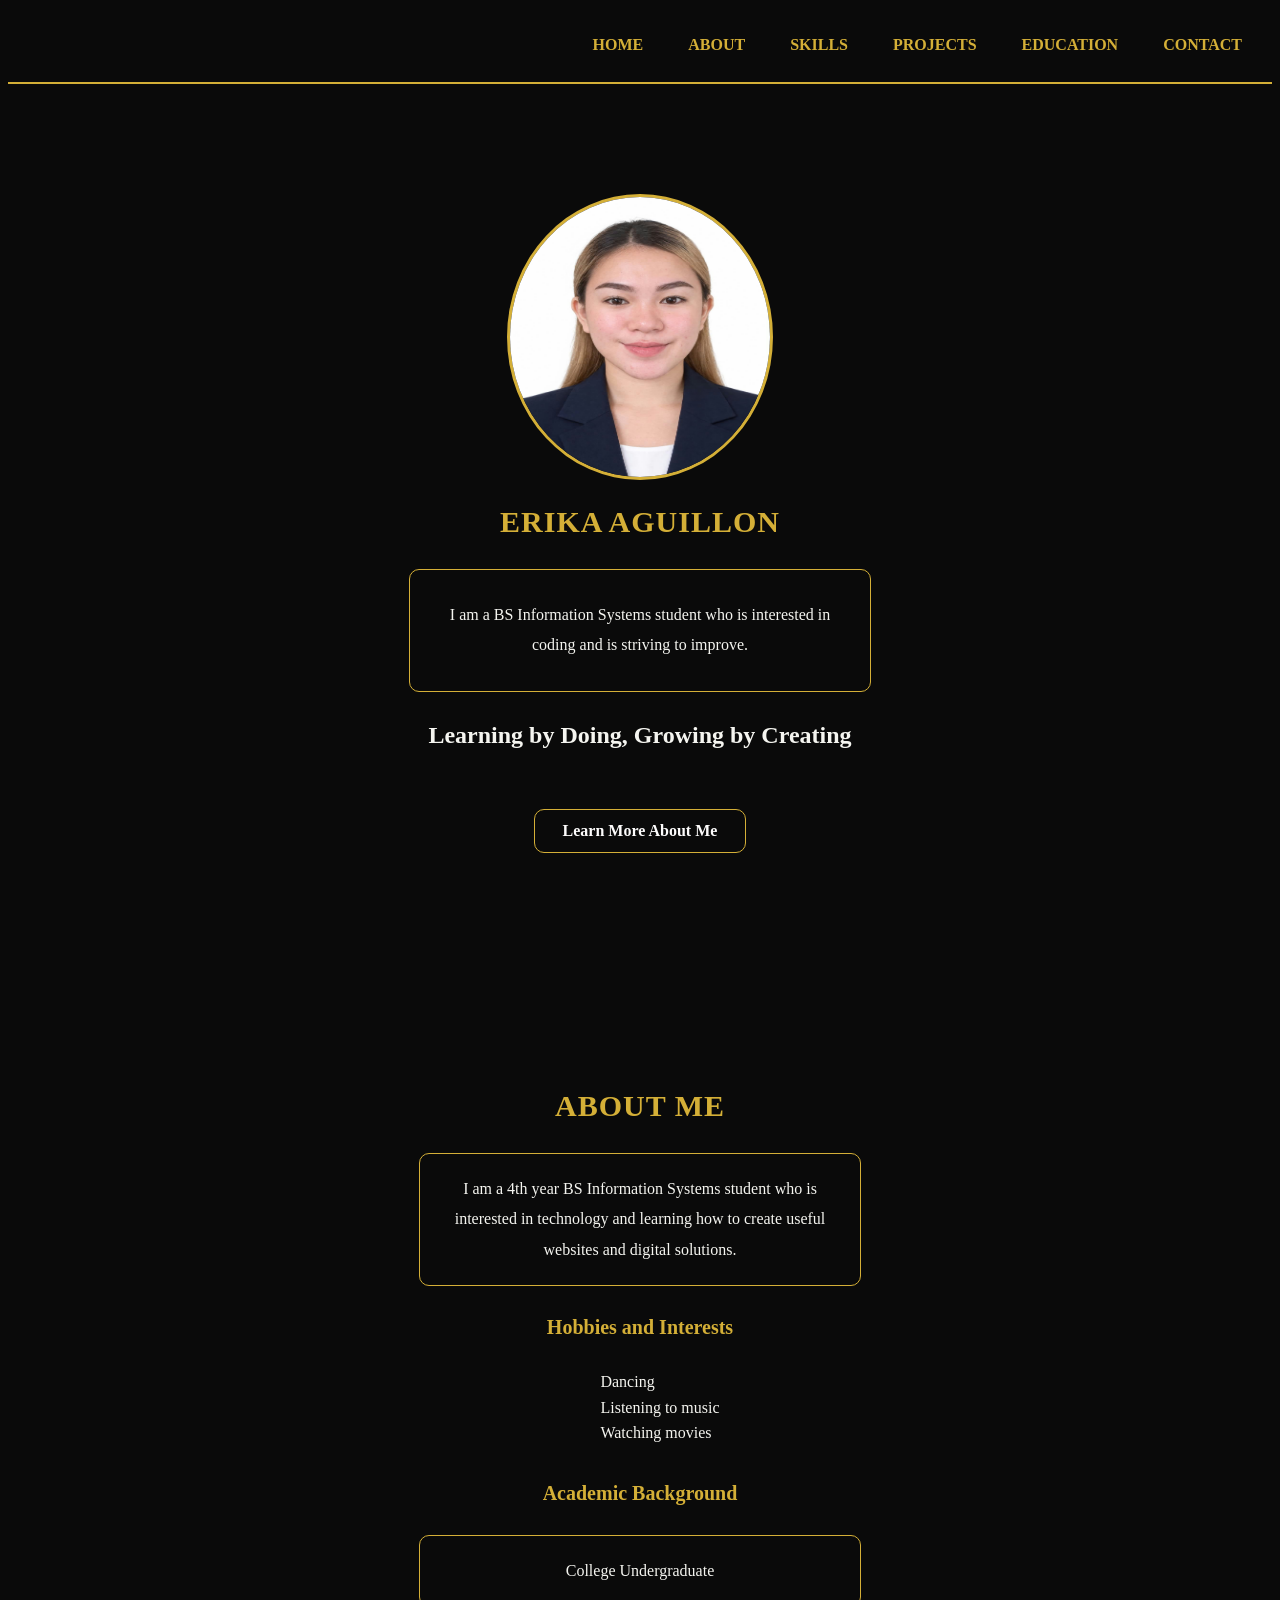
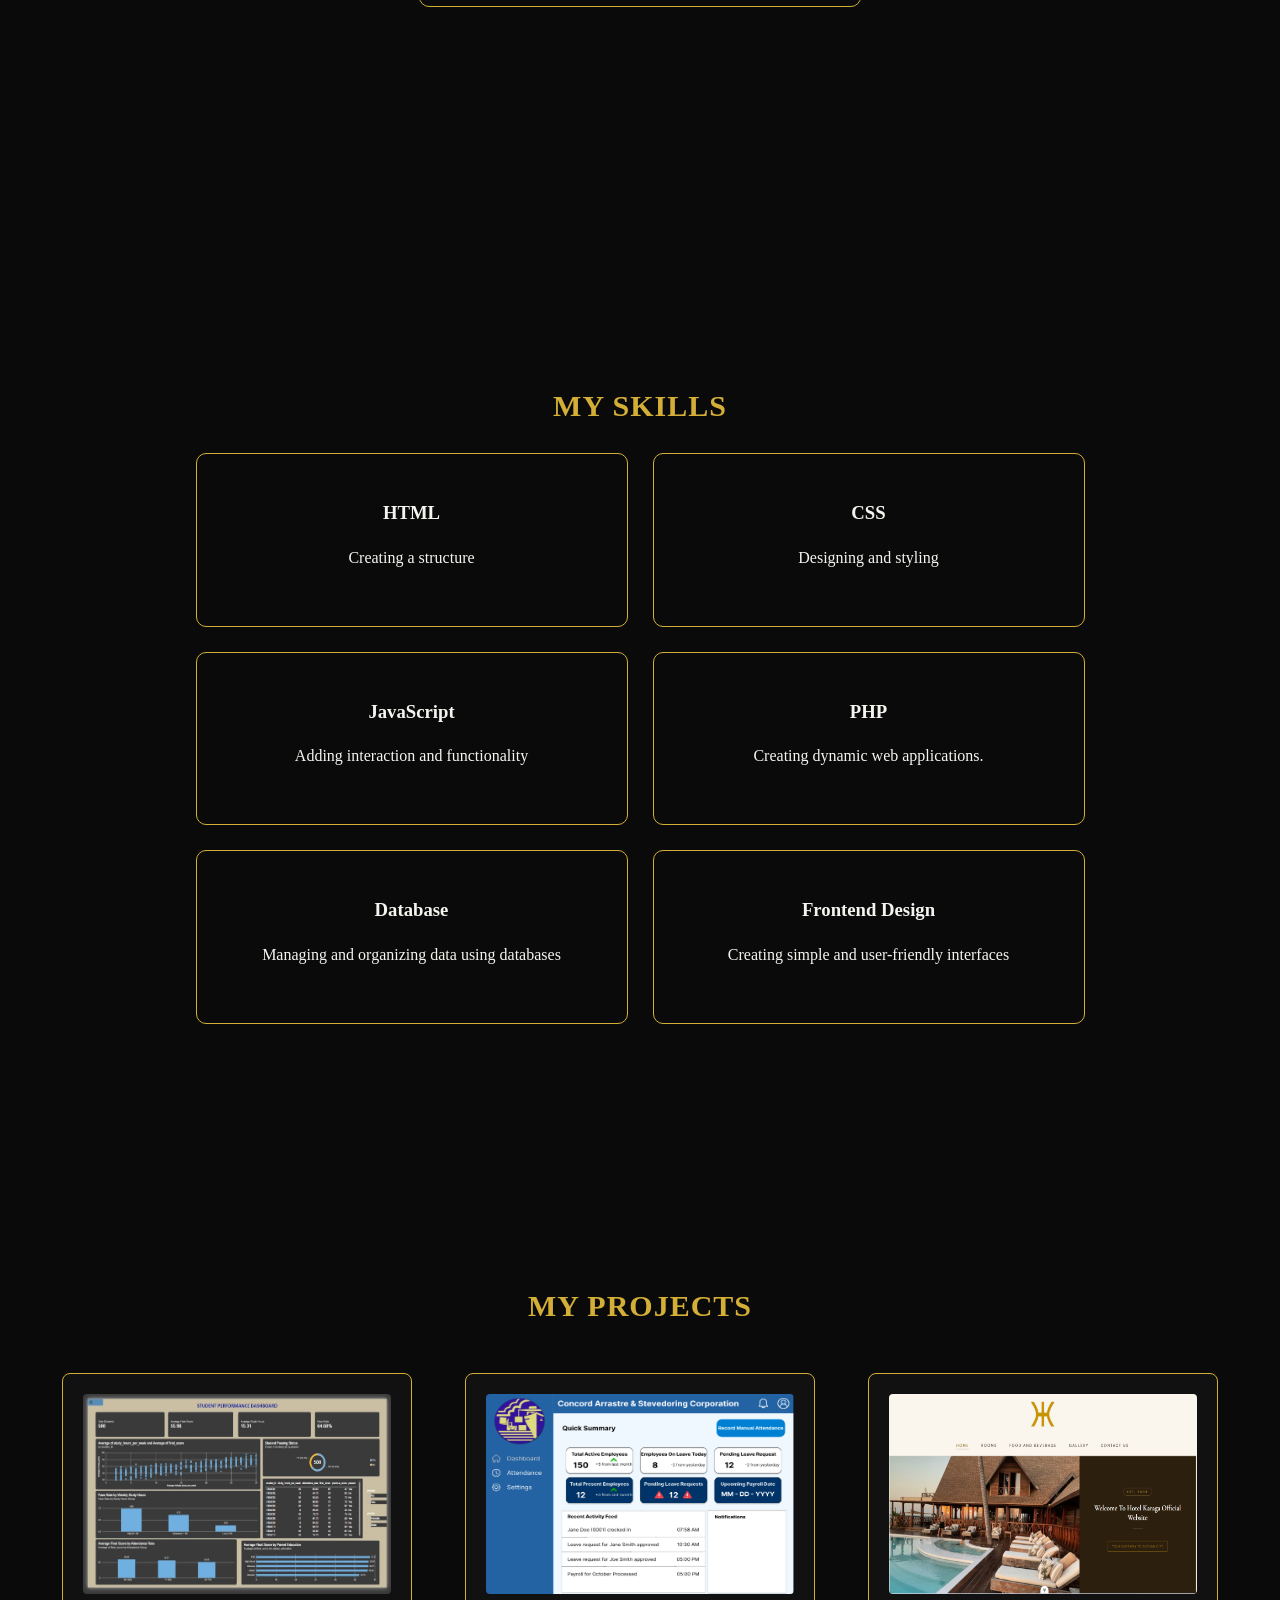
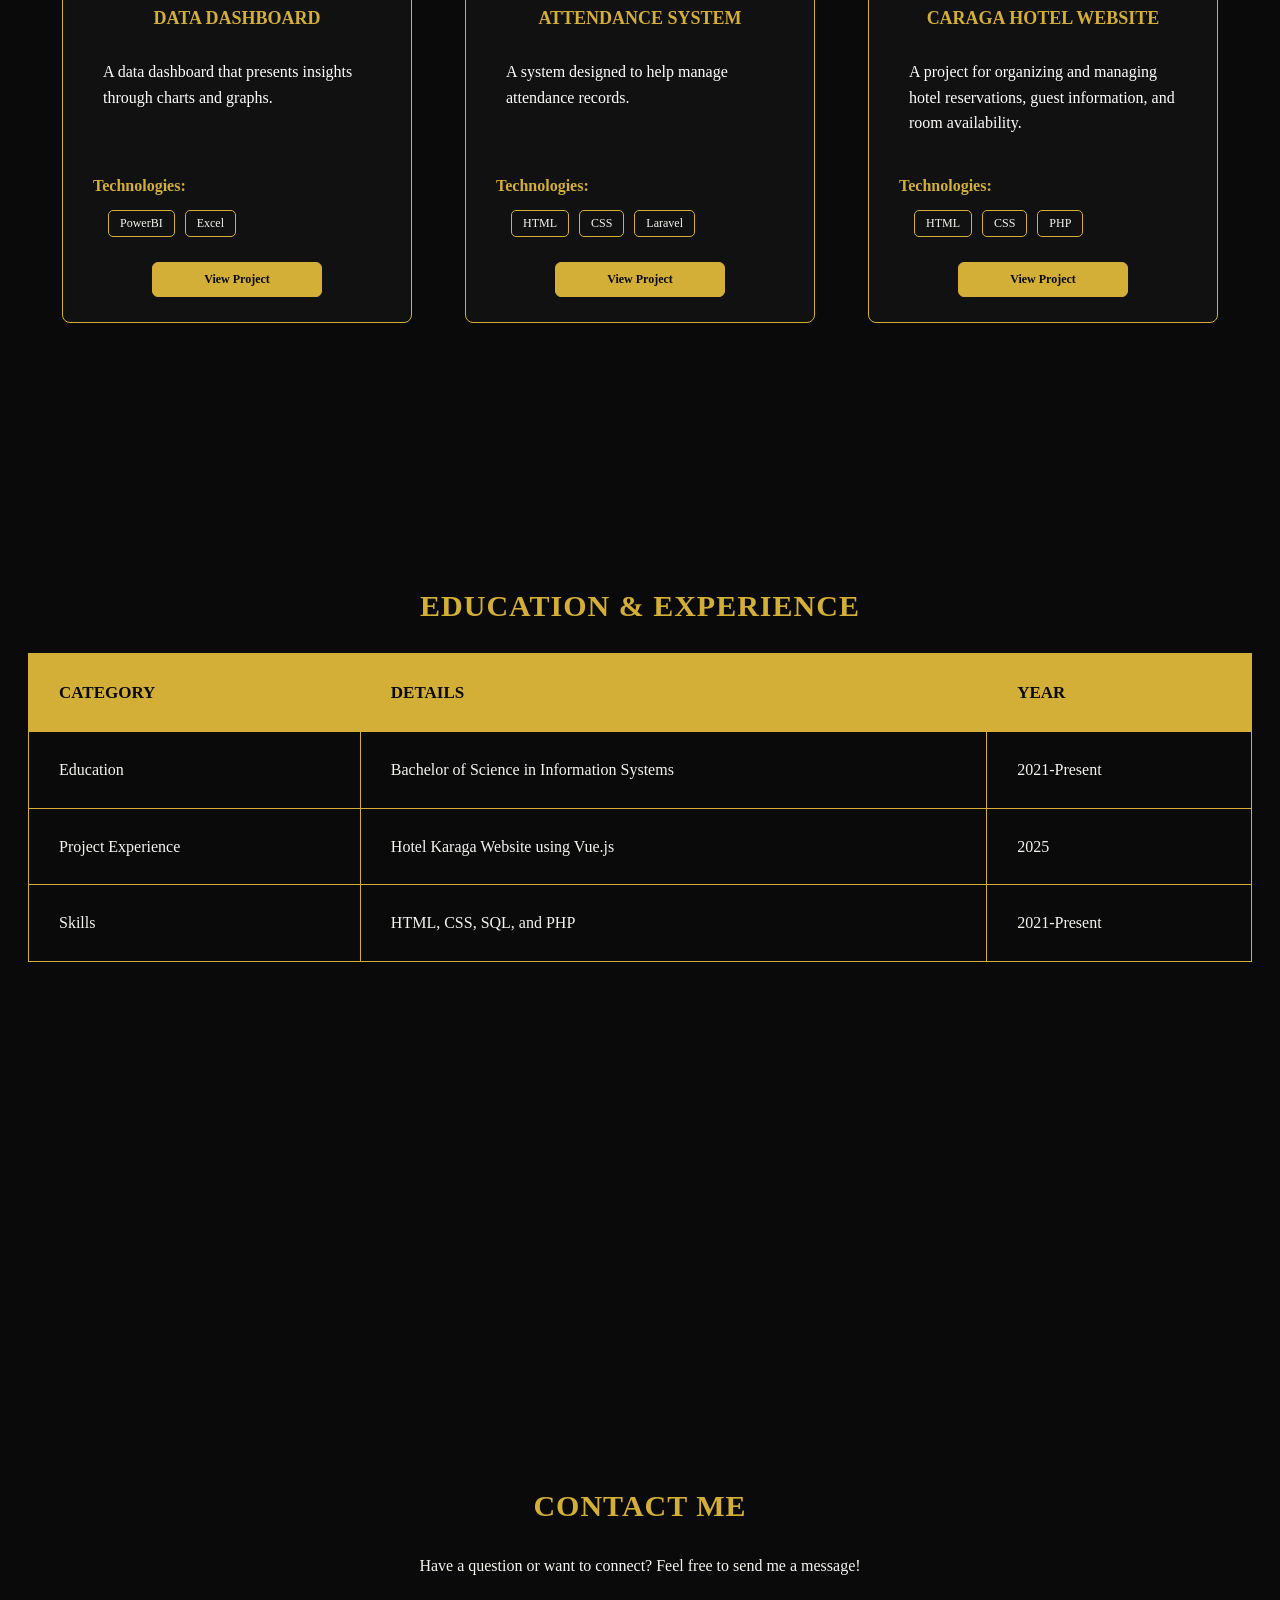
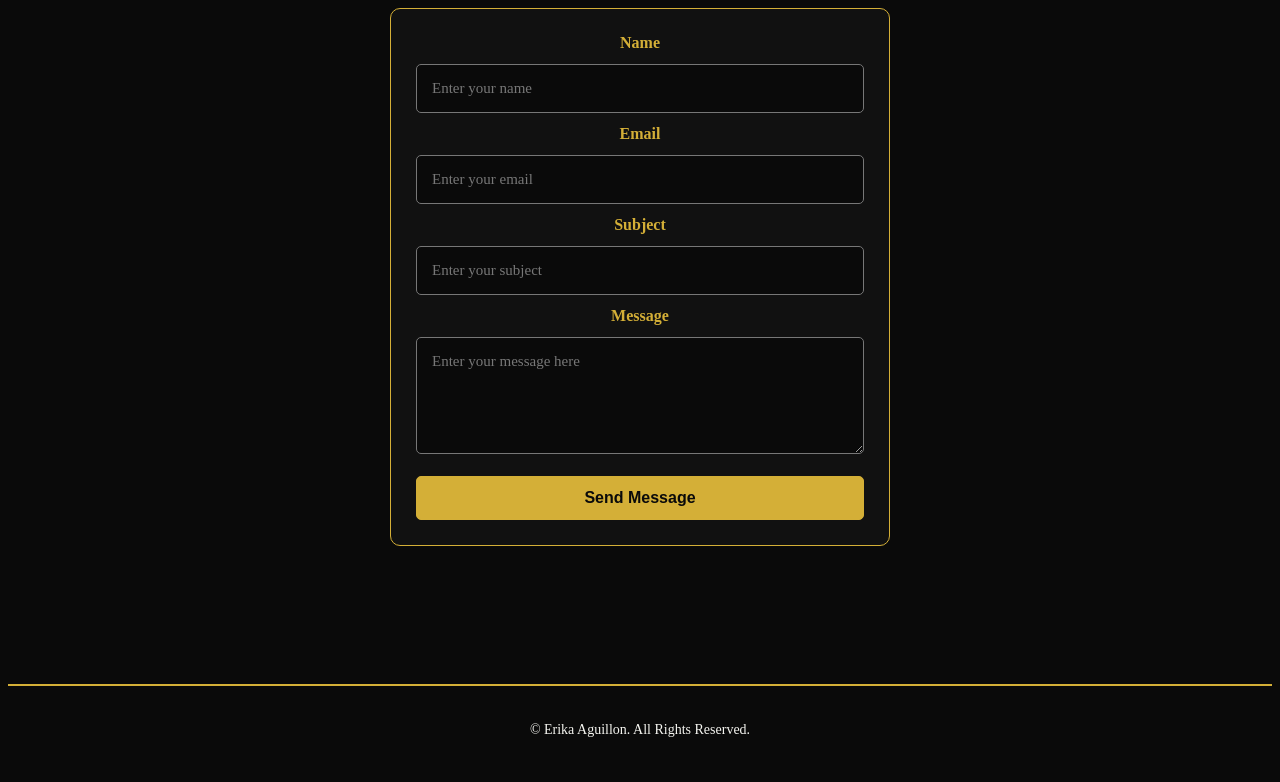
<file: index.html>
<!DOCTYPE html>
<html lang="en">

<head>
    <meta charset="UTF-8">
    <meta name="viewport" content="width=device-width, initial-scale=1.0">

    <title>Rika - Portfolio</title>

    <link rel="stylesheet" href="css/style.css">
</head>

<nav class="navbar">
    <a href="#home">Home</a>
    <a href="#about">About</a>
    <a href="#skills">Skills</a>
    <a href="#projects">Projects</a>
    <a href="#education">Education</a>
    <a href="#contact">Contact</a>
</nav>

<body>

    <!-- HOME SECTION -->
    <section class="intro" id="home">

        <img src="images/profile.jpg" alt="Erika Aguillon">

        <h1>Erika Aguillon</h1>

        <p>
            I am a BS Information Systems student who is interested
            in coding and is striving to improve.
        </p>

        <h2>Learning by Doing, Growing by Creating</h2>

        <a href="#about" class="button">Learn More About Me</a>

    </section>


    <!-- ABOUT ME SECTION -->
    <section id="about">

        <h2>About Me</h2>

        <p>
            I am a 4th year BS Information Systems student who is interested
            in technology and learning how to create useful websites
            and digital solutions.
        </p>

        <h3>Hobbies and Interests</h3>

        <ul>
            <li>Dancing</li>
            <li>Listening to music</li>
            <li>Watching movies</li>
        </ul>

        <h3>Academic Background</h3>

        <p>
            College Undergraduate
        </p>

    </section>


    <!-- SKILLS SECTION -->
    <section id="skills">

        <h2>My Skills</h2>

        <div class="skills-container">

            <div class="skill-card">
                <h3>HTML</h3>
                <p>Creating a structure</p>
            </div>

            <div class="skill-card">
                <h3>CSS</h3>
                <p>Designing and styling</p>
            </div>

            <div class="skill-card">
                <h3>JavaScript</h3>
                <p>Adding interaction and functionality</p>
            </div>

            <div class="skill-card">
                <h3>PHP</h3>
                <p>Creating dynamic web applications.</p>
            </div>

            <div class="skill-card">
                <h3>Database</h3>
                <p>Managing and organizing data using databases</p>
            </div>

            <div class="skill-card">
                <h3>Frontend Design</h3>
                <p>Creating simple and user-friendly interfaces</p>
            </div>

        </div>

    </section>

</body>

</html>



<!-- Projects Section -->
<section id="projects">

    <h2>My Projects</h2>

    <div class="projects-container">

        <!-- Project 1 -->
        <div class="project-card">
            <img src="images/Project 1.jpg" alt="Personal Portfolio">

            <h3>Data Dashboard</h3>

            <p>A data dashboard that presents insights through charts and graphs.</p>

            <div class="project-technologies">
                <strong>Technologies:</strong>
                <ul class="tech-list">
                    <li>PowerBI</li>
                    <li>Excel</li>
                </ul>
            </div>

            <a href="#"
               target="_blank"
               class="project-button">View Project</a>
        </div>

        <!-- Project 2 -->
        <div class="project-card">
            <img src="images/Project 2.png" alt="Attendance System">

            <h3>Attendance System</h3>

            <p>A system designed to help manage attendance records.</p>

            <div class="project-technologies">
                <strong>Technologies:</strong>
                <ul class="tech-list">
                    <li>HTML</li>
                    <li>CSS</li>
                    <li>Laravel</li>
                </ul>
            </div>

            <a href="#"
               target="_blank"
               class="project-button">View Project</a>
        </div>

        <!-- Project 3 -->
        <div class="project-card">
            <img src="images/Project 3.png" alt="Student Information System">

            <h3>Caraga Hotel Website</h3>

            <p>A project for organizing and managing hotel reservations, guest information, and room availability.</p>

            <div class="project-technologies">
                <strong>Technologies:</strong>
                <ul class="tech-list">
                    <li>HTML</li>
                    <li>CSS</li>
                    <li>PHP</li>
                </ul>
            </div>

            <a href="#"
               target="_blank"
               class="project-button">View Project</a>
        </div>

    </div>
</section>

<!-- Education and Experience Section -->
<section id="education">

    <h2>Education & Experience</h2>

    <div class="table-container">
        <table>

            <thead>
                <tr>
                    <th>Category</th>
                    <th>Details</th>
                    <th>Year</th>
                </tr>
            </thead>

            <tbody>
                <tr>
                    <td>Education</td>
                    <td>Bachelor of Science in Information Systems</td>
                    <td>2021-Present</td>
                </tr>

                <tr>
                    <td>Project Experience</td>
                    <td>Hotel Karaga Website using Vue.js</td>
                    <td>2025</td>
                </tr>

                <tr>
                    <td>Skills</td>
                    <td>HTML, CSS, SQL, and PHP </td>
                    <td>2021-Present</td>
                </tr>
            </tbody>

        </table>
    </div>

</section>

<!-- Contact Section -->
<section id="contact">
    <h2>Contact Me</h2>

    <p>Have a question or want to connect? Feel free to send me a message!</p>

    <form class="contact-form">

        <label for="name">Name</label>
        <input type="text" id="name" name="name"
               placeholder="Enter your name" required>

        <label for="email">Email</label>
        <input type="email" id="email" name="email"
               placeholder="Enter your email" required>

        <label for="subject">Subject</label>
        <input type="text" id="subject" name="subject"
               placeholder="Enter your subject" required>

        <label for="message">Message</label>
        <textarea id="message" name="message" rows="5"
                  placeholder="Enter your message here"
                  required></textarea>

        <button type="submit">Send Message</button>

    </form>
</section>


<!-- Footer -->
<footer class="footer">
    <p>&copy; Erika Aguillon. All Rights Reserved.</p> 
</footer>
</file>
<file: css/style.css>
/* HOME SECTION*/

body {
    font-family: Georgia;
    text-align: center;
    background-color: #0a0a0a;
    color: #f5f5f0;
}

.intro {
    height: 100vh;
    padding: 80px 20px;
    box-sizing: border-box;
}

.intro img {
    display: block;
    margin: 30px auto 0;
    width: 260px;
    height: 280px;
    border-radius:50%;
    object-fit:fill;
    border: 3px solid #d4af37;
}

.intro h1 {
    margin-bottom: 30px;
    color: #d4af37;
    font-size: 30px;
    letter-spacing: 1px;
    text-transform: uppercase;
}

.intro a {
    margin-top: 40px;
    text-decoration: none;
}

.intro p {
    width: 400px;
    margin: 30px auto;
    line-height: 1.9;
    padding: 30px;
    border-radius: 10px;
    color: #f5f5f0;
    border: 1px solid #d4af37;

}

.button {
    display: inline-block;
    margin-top: 20px;
    padding: 12px 28px;
    color: #fdfcfc;
    font-weight: bold;
    border-radius: 10px;
    border: 1px solid #d4af37;
}



/* ABOUT ME SECTION */

#about {
    min-height: 100vh;
    padding: 80px 20px;
    box-sizing: border-box;
}

#about h2 {
     margin-bottom: 30px;
    color: #d4af37;
    font-size: 30px;
    letter-spacing: 1px;
    text-transform: uppercase;
}

#about h3 {
    font-size: 20px;
    margin-bottom: 10px;
    color: #d4af37;
}

#about p {
    width: 400px;
    margin: 30px auto;
    line-height: 1.9;
    padding: 20px;
    color: #f5f5f0;
    border-radius: 10px;
    border: 1px solid #d4af37;
}

#about ul {
    margin-top: 20px;
    line-height: 1.6;
    display: inline-block;
    text-align: left;
    list-style: none;
    color: #f5f5f0;
}


/* sKILLS SECTION*/

#skills {
    min-height: 100vh;
    padding: 80px 20px;
    box-sizing: border-box;
}

#skills h2 {
    margin-bottom: 30px;
    color: #d4af37;
    font-size: 30px;
    letter-spacing: 1px;
    text-transform: uppercase;
}

.skills-container {
    display: grid;
    grid-template-columns: repeat(3, 1fr);
    grid-template-rows: repeat(2, auto);gap: 30px;
    line-height: 1.5;
    margin: auto;
    justify-items: center;
}

.skill-card {
    margin-top: 0;
    width: 200px;
    padding: 40px;
    border-radius: 10px;
    border: 1px solid #d4af37;
}

.skill-card h3 {
    margin-top: 5px;
}




/* Projects Section */
#projects {
    min-height: 100vh;
    padding: 80px 20px;
    box-sizing: border-box;
}

#projects h2 {
     margin-bottom: 30px;
    color: #d4af37;
    font-size: 30px;
    letter-spacing: 1px;
    text-transform: uppercase;
}

.projects-container {
    display: flex;
    flex-wrap: wrap;
    justify-content: center;
    align-items: stretch;
    gap: 30px;
    width: 100%;
    max-width: 1400px;
    padding: 20px;
    margin: 0 auto;
    box-sizing: border-box;
}

.project-card {
    display: flex;
    flex-direction: column;
    flex: 1 1 300px;
    margin: auto;
    max-width: 400px;
    min-height: 550px;
    padding: 20px;
    background-color: #111111;
    border: 1px solid #d4af37;
    border-radius: 8px;
    box-sizing: border-box;
    overflow: hidden;
}
.project-card img {
    width: 100%;
    height: 200px;
    object-fit: fill;
    display: block;
    border-radius: 4px;
}

.project-card h3 {
    color: #d4af37;
    text-align: center;
    text-transform: uppercase;
    font-size: 18px;
    line-height: 1.4;
    margin: 12px 0 8px;
}

.project-card p {
    color: #fffefd;
    font-size: 16px;
    line-height: 1.6;
    text-align: left;
    padding: 5px;
    margin: 15px;
    flex-grow: 1;
}

.project-technologies {
    color: #d4af37;
    font-size: medium;
    text-align: left;
    margin: 10px;
}

.project-card ul.tech-list {
    display: flex;
    flex-wrap: wrap;
    gap: 10px;
    list-style: none;
    padding: 15px;
    margin: auto;
}
.project-card ul.tech-list li {
    padding: 5px 11px;
    border: 1px solid #d4af37;
    border-radius: 5px;
    color: #f5f5f0;
    font-size: 12px;
}

.project-button {
    display: block;
    width: 150px;
    margin: 15px auto 5px;
    margin-top: auto;
    padding: 9px;
    background-color: #d4af37;
    border: 1px solid #d4af37;
    border-radius: 6px;
    color: #0a0a0a;
    font-size: 12px;
    font-weight: bold;
    text-align: center;
    text-decoration: none;
}

#education {
    min-height: 100vh;
    padding: 80px 20px;
    box-sizing: border-box;
}

#education h2 {
    margin-bottom: 30px;
    color: #d4af37;
    font-size: 30px;
    letter-spacing: 1px;
    text-transform: uppercase;
}

.table-container {
    width: 100%;
    max-width: 1400px;
    margin: 0 auto;
    overflow-x: auto;
    box-sizing: border-box;
}

#education table {
    width: 100%;
    min-width: 700px;
    border-collapse: collapse;
    border-spacing: 0;
    color: #f5f5f0;

}

#education th,
#education td {
    border: 1px solid #d4af37;
    padding: 25px 30px;
    text-align: left;
    font-size: 16px;
    line-height: 1.6;
}

#education th {
    background-color: #d4af37;
    text-transform: uppercase;
    color: #0a0a0a;
    text-align: left;
    font-size: 17px;
    font-weight: bold;
}

@media screen and (max-width: 600px) {
    table {
        min-width: 550px;
    }
}


/* Navigation */
.navbar {
    display: flex;
    justify-content: right;
    align-items: right;
    gap: 25px;
    flex-wrap: wrap;
    text-transform: uppercase;
    background-color: #0a0a0a;
    padding: 20px;
    position: sticky;
    top: 0;
    z-index: 1000;
    border-bottom: 2px solid #d4af37;
}

.navbar a {
    color: #d4af37;
    text-decoration: none;
    font-size: 16px;
    font-weight: bold;
    padding: 8px 10px;
    position: relative;
    transition: transform 0.3s ease, color 0.3s ease;
}

/* Hover Effect: Zoom In */
.navbar a:hover {
    color: #f5f5f0;
    transform: scale(1.08);
    text-shadow: 0 0 5px #d4af37, 0 0 10px #d4af37;
}

#contact {
    min-height: 100vh;
    padding: 80px 20px;
    box-sizing: border-box;
}


#contact h2 {
    margin-bottom: 30px;
    color: #d4af37;
    font-size: 30px;
    letter-spacing: 1px;
    text-transform: uppercase;
}

#contact > p {
    color:  #f5f5f0;
    text-align: center;
    line-height: 1.6;
    margin-bottom: 20px;
}

.contact-form {
    display: flex;
    flex-direction: column;
    gap: 12px;
    max-width: 500px;
    margin: 25px auto;
    padding: 25px;
    background-color: #111111;
    border: 1px solid #d4af37;
    border-radius: 10px;
    box-sizing: border-box;
}

.contact-form input::placeholder,
.contact-form textarea::placeholder {
    color: #777777;
}

.contact-form label {
    color: #d4af37;
    font-weight: bold;
    text-align: center;
}

.contact-form input,
.contact-form textarea {
    width: 100%;
    padding: 15px;
    box-sizing: border-box;
    background-color: #0a0a0a;
    color: #f5f5f0;
    border: 1px solid #777777;
    border-radius: 5px;
    font-family: Georgia, serif;
    font-size: 15px;
    transition: border-color 0.3s ease,
                box-shadow 0.3s ease;
}

.contact-form input:focus,
.contact-form textarea:focus {
    outline: none; 
    border-color: #d4af37;
    box-shadow: 0 0 5px #d4af37;
}


.contact-form button {
    padding: 12px;
    margin-top: 10px;
    background-color: #d4af37;
    color: #0a0a0a;
    border: 1px solid #d4af37;
    border-radius: 5px;
    font-size: 16px;
    font-weight: bold;
    cursor: pointer;
    transition: background-color 0.3s ease,
                color 0.3s ease,
                transform 0.3s ease;
}

.contact-form button:hover {
    background-color: #0a0a0a;
    color: #d4af37;
    transform: translateY(-2px);
}



/* ACTIVITY 8: RESPONSIVE DESIGN */

img {
    max-width: 100%;
    height: auto;
}

/* Cards: Flexbox wrapping */
.projects-container,
.skills-container {
    display: flex;
    justify-content: center;
    flex-wrap: wrap;
    gap: 25px;
    width: 100%;
    max-width: 1400px;
    margin: 0 auto;
}

.project-card,
.skill-card {
    width: 100%;
    max-width: 350px;
}

/* Education table */
.table-container {
    width: 100%;
    overflow-x: auto;
}

.table-container table {
    width: 100%;
    min-width: 550px;
    border-collapse: collapse;
}

/* Contact form */
.contact-form {
    width: 100%;
    max-width: 500px;
    margin: 30px auto;
}

.contact-form input,
.contact-form textarea {
    width: 100%;
    max-width: 100%;
}

/* Tablet */
@media screen and (max-width: 768px) {
    section {
        padding-left: 20px;
        padding-right: 20px;
    }
  .navbar {
        justify-content: center;
        align-items: center;
        gap: 10px;
        padding: 15px 10px;
    }

    .navbar a {
        font-size: 14px;
        padding: 8px 6px;
    }

    .projects-container,
    .skills-container {
        gap: 20px;
    }

    h1 {
        font-size: 30px;
    }

    h2 {
        font-size: 25px;
    }
}

/* Mobile */
@media screen and (max-width: 600px) {
    section {
        padding: 40px 15px;
    }
    .navbar {
        justify-content: center;
        align-items: center;
        gap: 4px;
        padding: 10px 4px;
    }

    .navbar a {
        font-size: 10px;
        padding: 8px 4px;
        white-space: nowrap;
    }

    h1 {
        font-size: 25px;
        overflow-wrap: anywhere;
    }

    h2 {
        font-size: 22px;
    }

    h3 {
        font-size: 18px;
    }

    .projects-container,
    .skills-container {
        flex-direction: column;
        align-items: center;
        gap: 20px;
    }

    .project-card,
    .skill-card {
        width: 100%;
        max-width: 100%;
    }

    .contact-form {
        width: 100%;
    }
}


/*FOOTER*/

.footer {
    width: 100%;
    padding: 25px 20px;
    background-color: #0a0a0a;
    color: #f5f5f0;
    text-align: center;
    border-top: 2px solid #d4af37;
    box-sizing: border-box;
}

.footer p {
    font-size: 14px;
    line-height: 1.6;
    margin: 8px 0;
}

.footer a {
    display: inline-block;
    margin-top: 10px;
    color: #d4af37;
    text-decoration: none;
    font-weight: bold;
    transition: color 0.3s ease;
}

.footer a:hover {
    color: #f5f5f0;
}

/* Tablet */
@media screen and (max-width: 768px) {
    .footer {
        padding: 22px 15px;
    }

    .footer p {
        font-size: 13px;
    }
}

/* Mobile */
@media screen and (max-width: 600px) {
    .footer {
        padding: 20px 12px;
    }

    .footer p {
        font-size: 12px;
        overflow-wrap: anywhere;
    }

    .footer a {
        font-size: 13px;
    }
}
</file>
